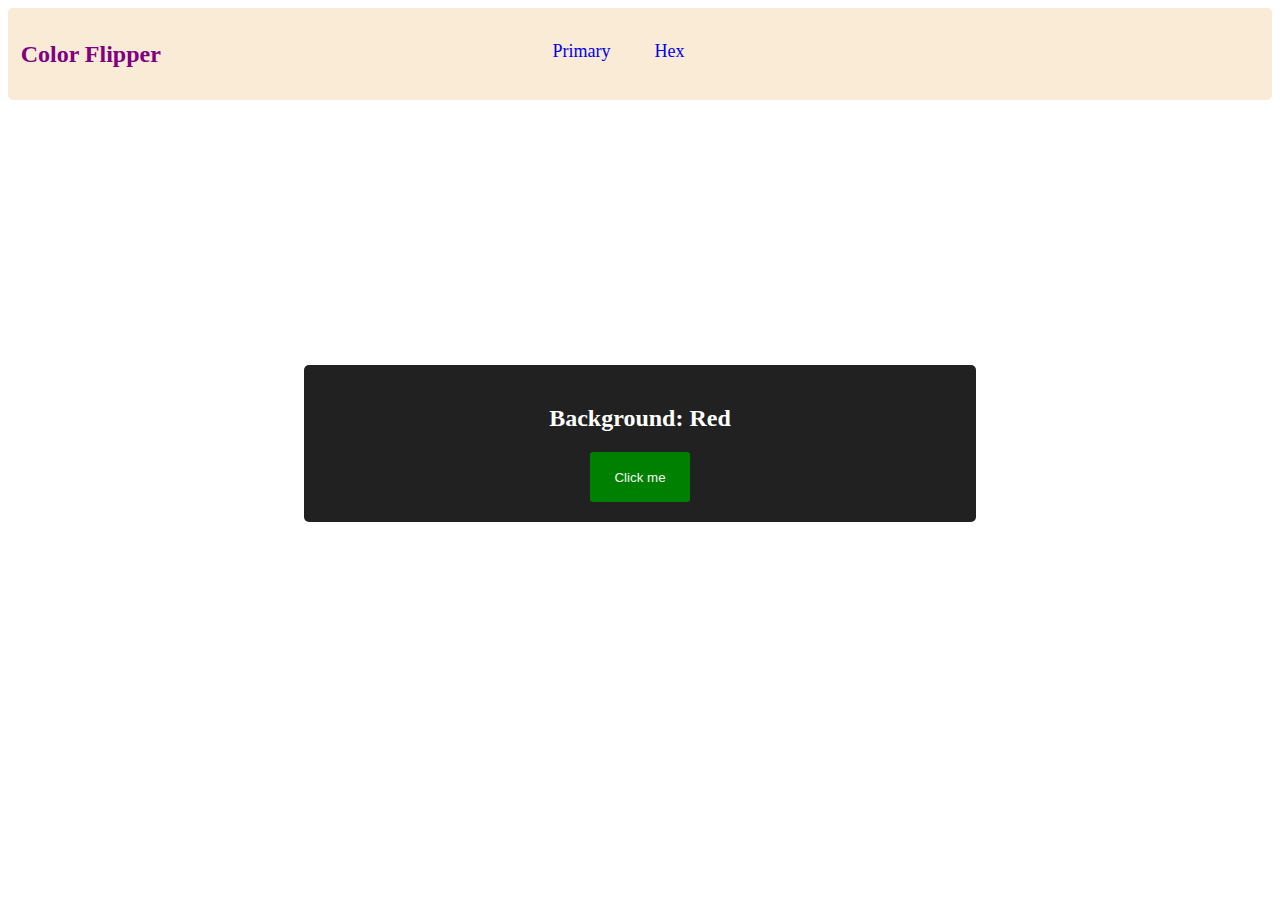
<file: Color Flipper/index.html>
<html lang="en">
<head>
    <meta charset="UTF-8">
    <meta name="viewport" content="width=device-width, initial-scale=1.0">
    <link rel="stylesheet" href="style.css">
    <title>Color Flipper</title>
</head>
<body>
    <nav>
        <div class="nav-container">
            <h2>Color Flipper</h2>
            <div class="ul-li">
                <li>
                    <a href="index.html">Primary</a>
                    
                </li>
                <li>
                    <a href="hex.html">Hex</a>
                    
                </li>
            </div>
        </div>
    </nav>
  <div class="body-container">
    <div class="container">
        <h2>Background: <span id="color">Red</span></h2>
        <button id="btn">Click me</button>
    </div>
  </div>
  <script src="app.js"></script> 
</body>

</html>
</file>
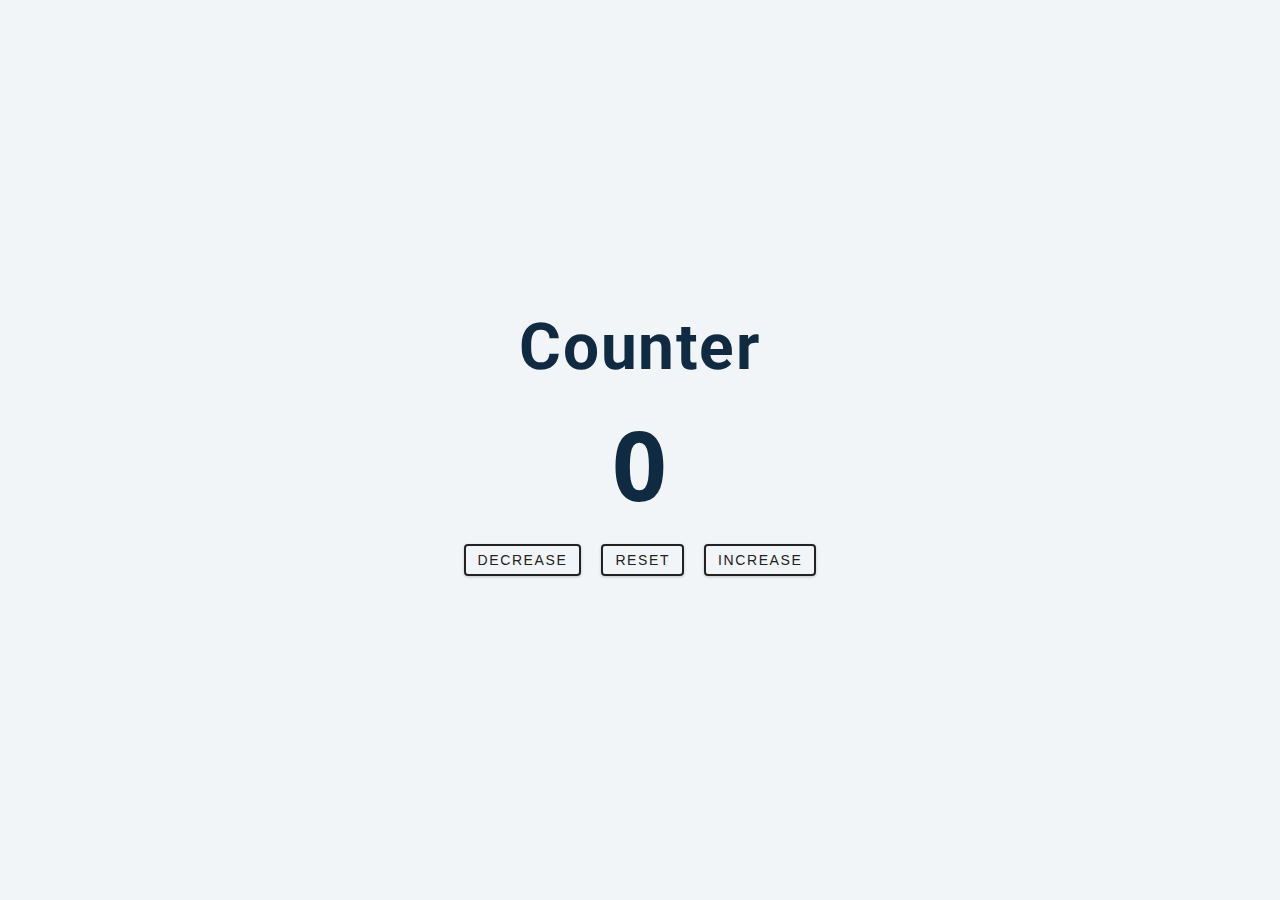
<file: Counter/index.html>
<html lang="en">
<head>
    <meta charset="UTF-8">
    <meta name="viewport" content="width=device-width, initial-scale=1.0">
    <link rel="stylesheet" href="style.css">
    <title>Counter</title>
</head>
<body>
    <main>
        <div class="container">
            <h1>
                Counter
            </h1>
            <span id="value">0</span>
            <div class="button-container">
                <button class="btn decrease">Decrease</button>
                <button class="btn reset">Reset</button>
                <button class="btn increase">Increase</button>

            </div>
        </div>

    </main>
    
</body>
<script src="app.js">

</script>
</html>
</file>
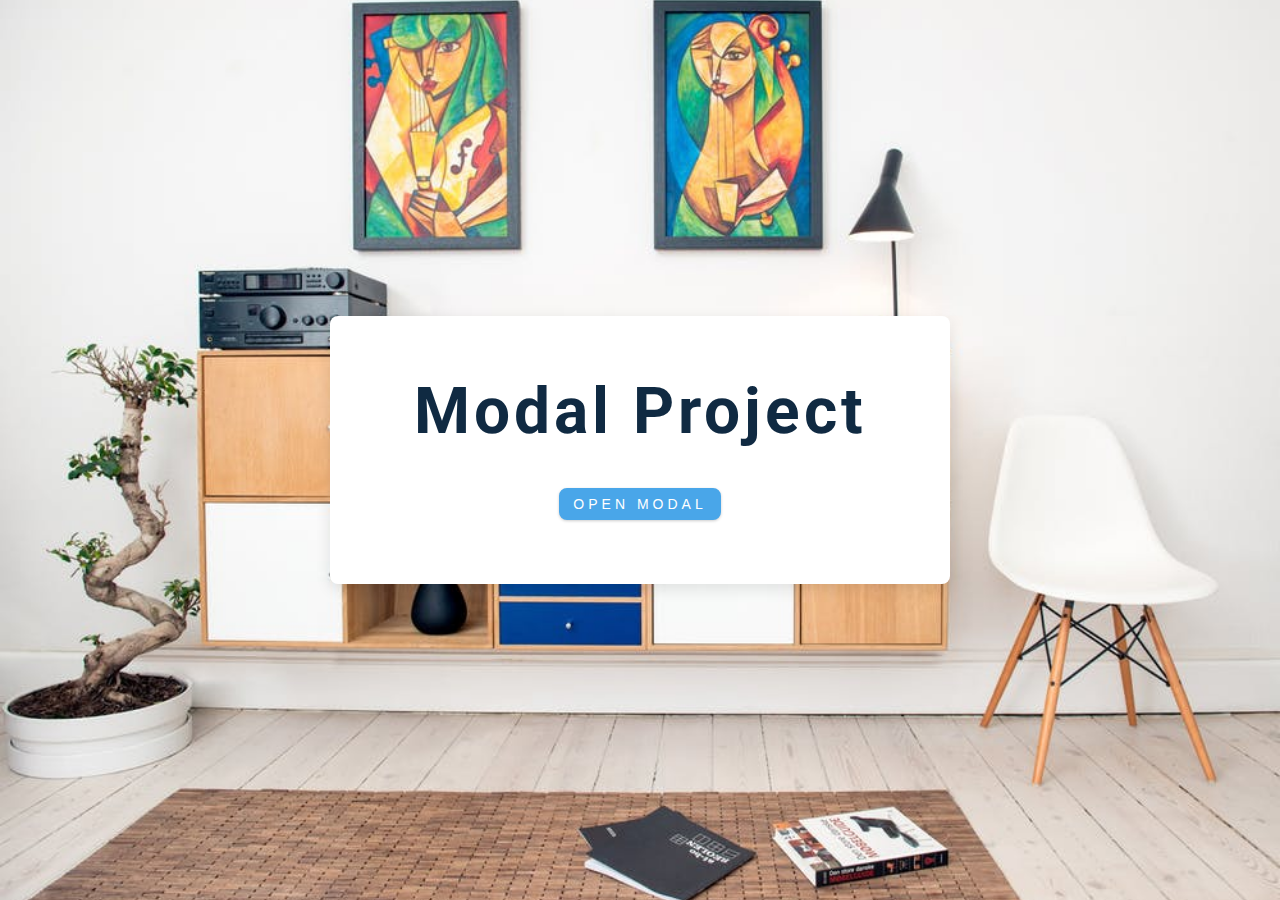
<file: Modal/index.html>
<!DOCTYPE html>
<html lang="en">
  <head>
    <meta charset="UTF-8" />
    <meta name="viewport" content="width=device-width, initial-scale=1.0" />
    <title>Modal</title>
    <!-- font-awesome -->
    <link
      rel="stylesheet"
      href="https://cdnjs.cloudflare.com/ajax/libs/font-awesome/5.14.0/css/all.min.css"
    />
    <!-- styles -->
    <link rel="stylesheet" href="styles.css" />
  </head>
  <body>
    <!-- hero -->
    <header class="hero">
      <div class="banner">
        <h1>modal project</h1>
        <button class="btn modal-btn">
          open modal
        </button>
      </div>
    </header>
    <!-- modal -->
    <div class="modal-overlay">
      <div class="modal-container">
        <h3>modal content</h3>
        <button class="close-btn"><i class="fas fa-times"></i></button>
      </div>
    </div>
    <!-- javascript -->
    <script src="app.js"></script>
  </body>
</html>
</file>
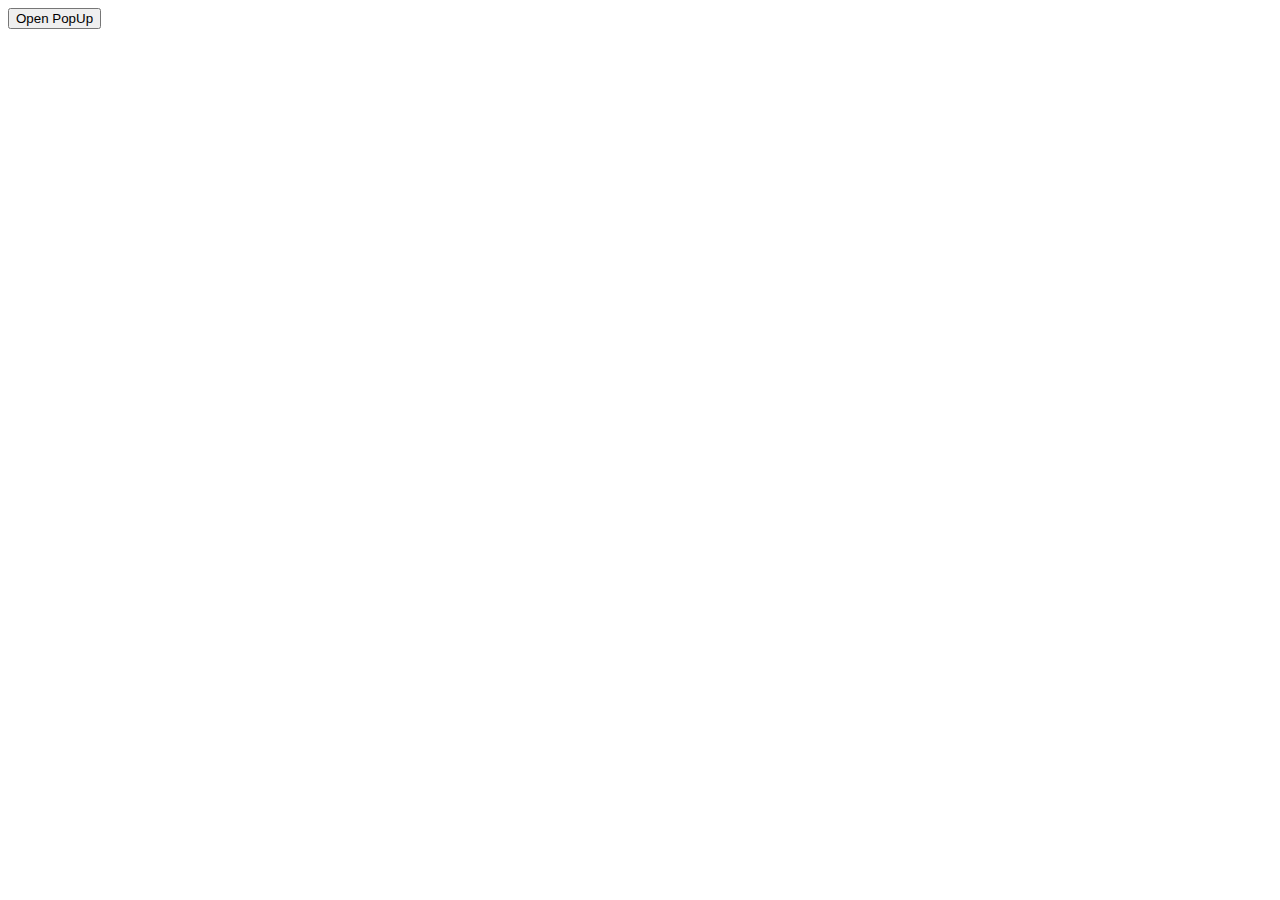
<file: Modal2/index.html>
<html lang="en">
<head>
    <meta charset="UTF-8">
    <meta name="viewport" content="width=device-width, initial-scale=1.0">
    <title>Document</title>
    <link rel="stylesheet" href="styles.css">
</head>
<body>
    <button id="open-popup-btn">Open PopUp</button>
    <div class="popup-overlay">

    </div>
    <div class="popup">
        <h1>This is heading popup</h1>
        <p>Lorem, ipsum dolor sit amet consectetur adipisicing elit. Eius, quis! Rem sit soluta ex recusandae? Maxime nesciunt doloribus molestiae fugit placeat nam ut earum impedit quas quisquam. Officia, voluptatum dolorum?</p>
        <div class="popup-close-btn">&times</div>
    </div>

</body>
<script src="app.js"></script>
</html>
</file>
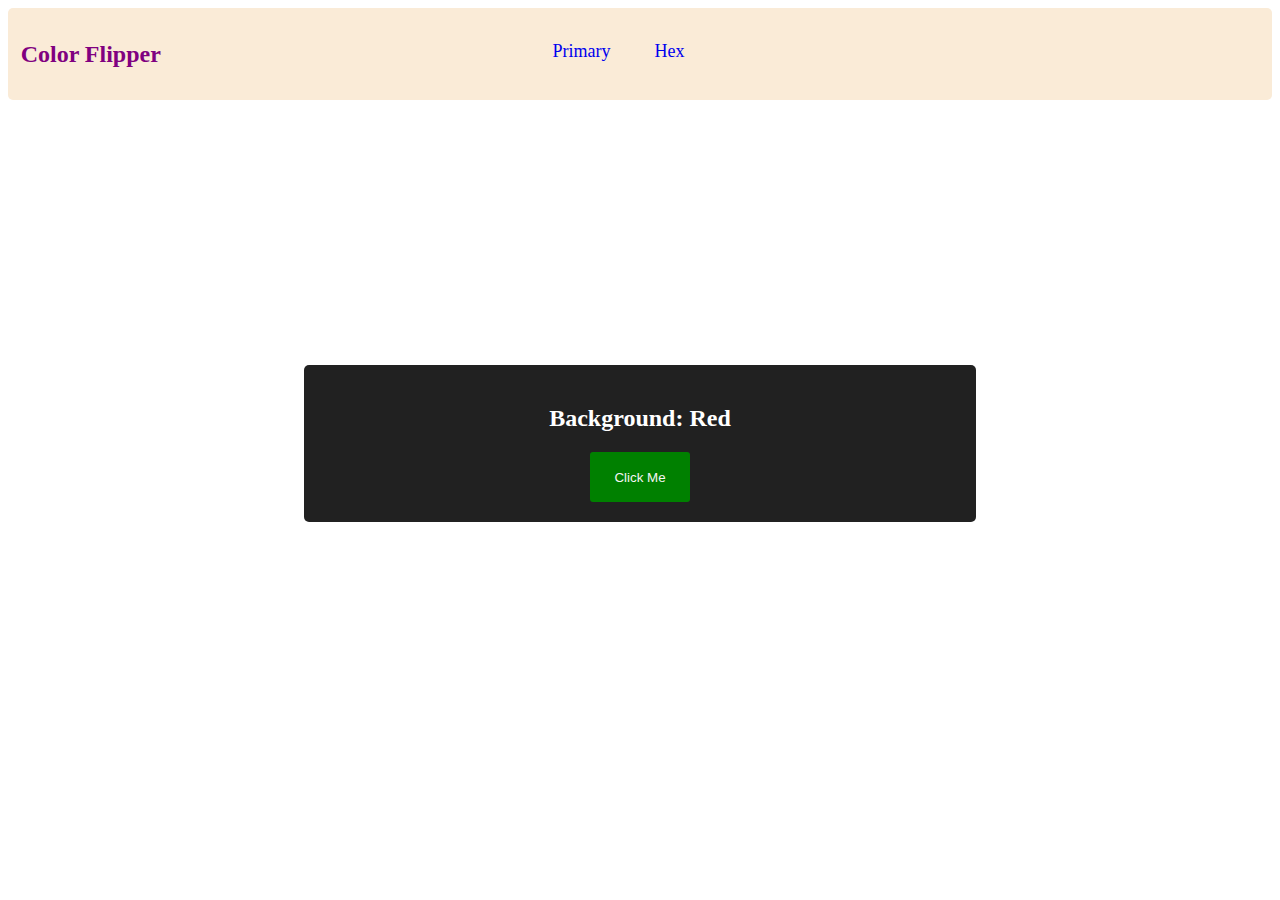
<file: Color Flipper/hex.html>
<html lang="en">
<head>
    <meta charset="UTF-8">
    <meta name="viewport" content="width=device-width, initial-scale=1.0">
    <link rel="stylesheet" href="style.css">
    <title>Color Flipper</title>
</head>
<body>
    <nav>
        <div class="nav-container">
            <h2>Color Flipper</h2>
            <div class="ul-li">
                <li>
                    <a href="index.html">Primary</a>
                    
                </li>
                <li>
                    <a href="hex.html">Hex</a>
                    
                </li>
            </div>
        </div>
    </nav>
  <div class="body-container">
    <div class="container">
        <h2>Background: <span id="color">Red</span></h2>
        <button id="btn">Click Me</button>
    </div>
  </div>
    
</body>
<script src="hex.js"></script>
</html>
</file>
<file: Color Flipper/style.css>
.nav-container{
    background-color: antiquewhite;
    display: flex;
    flex-wrap: wrap;
    gap: 30%;
    color: purple !important;
    padding: 1%;
    border-radius: 5px;
    
}
.ul-li{
display: flex;
   margin: 20px;
   gap: 50%
   
}
li{
    list-style: none ;
    display: flex;
    
    
    
   
}
a{
    text-decoration: none;
    font-size: large;
    
}
.body-container{

    display: flex;
    justify-content: center;
    align-items: center;
    position: relative;
    top: 30%;
    
    
}
.container{
    background-color: #212121;
    color: white;
    display: flex;
    flex-direction: column;
    justify-content: center;
    align-items: center;
    width: 50%;
    padding: 20px;
    border-radius: 5px;
}
button{
    position: relative;
    
    border: none !important;
    height:50px;
    width:100px;
    background-color: green;
    color:whitesmoke;
    border-radius: 3px;
    
    
}
</file>
<file: Counter/style.css>
/*
=============== 
Fonts
===============
*/
@import url("https://fonts.googleapis.com/css?family=Open+Sans|Roboto:400,700&display=swap");

/*
=============== 
Variables
===============
*/

:root {
  /* dark shades of primary color*/
  --clr-primary-1: hsl(205, 86%, 17%);
  --clr-primary-2: hsl(205, 77%, 27%);
  --clr-primary-3: hsl(205, 72%, 37%);
  --clr-primary-4: hsl(205, 63%, 48%);
  /* primary/main color */
  --clr-primary-5: hsl(205, 78%, 60%);
  /* lighter shades of primary color */
  --clr-primary-6: hsl(205, 89%, 70%);
  --clr-primary-7: hsl(205, 90%, 76%);
  --clr-primary-8: hsl(205, 86%, 81%);
  --clr-primary-9: hsl(205, 90%, 88%);
  --clr-primary-10: hsl(205, 100%, 96%);
  /* darkest grey - used for headings */
  --clr-grey-1: hsl(209, 61%, 16%);
  --clr-grey-2: hsl(211, 39%, 23%);
  --clr-grey-3: hsl(209, 34%, 30%);
  --clr-grey-4: hsl(209, 28%, 39%);
  /* grey used for paragraphs */
  --clr-grey-5: hsl(210, 22%, 49%);
  --clr-grey-6: hsl(209, 23%, 60%);
  --clr-grey-7: hsl(211, 27%, 70%);
  --clr-grey-8: hsl(210, 31%, 80%);
  --clr-grey-9: hsl(212, 33%, 89%);
  --clr-grey-10: hsl(210, 36%, 96%);
  --clr-white: #fff;
  --clr-red-dark: hsl(360, 67%, 44%);
  --clr-red-light: hsl(360, 71%, 66%);
  --clr-green-dark: hsl(125, 67%, 44%);
  --clr-green-light: hsl(125, 71%, 66%);
  --clr-black: #222;
  --ff-primary: "Roboto", sans-serif;
  --ff-secondary: "Open Sans", sans-serif;
  --transition: all 0.3s linear;
  --spacing: 0.1rem;
  --radius: 0.25rem;
  --light-shadow: 0 5px 15px rgba(0, 0, 0, 0.1);
  --dark-shadow: 0 5px 15px rgba(0, 0, 0, 0.2);
  --max-width: 1170px;
  --fixed-width: 620px;
}
/*
=============== 
Global Styles
===============
*/

*,
::after,
::before {
  margin: 0;
  padding: 0;
  box-sizing: border-box;
}
body {
  font-family: var(--ff-secondary);
  background: var(--clr-grey-10);
  color: var(--clr-grey-1);
  line-height: 1.5;
  font-size: 0.875rem;
}
ul {
  list-style-type: none;
}
a {
  text-decoration: none;
}
h1,
h2,
h3,
h4 {
  letter-spacing: var(--spacing);
  text-transform: capitalize;
  line-height: 1.25;
  margin-bottom: 0.75rem;
  font-family: var(--ff-primary);
}
h1 {
  font-size: 3rem;
}
h2 {
  font-size: 2rem;
}
h3 {
  font-size: 1.25rem;
}
h4 {
  font-size: 0.875rem;
}
p {
  margin-bottom: 1.25rem;
  color: var(--clr-grey-5);
}
@media screen and (min-width: 800px) {
  h1 {
    font-size: 4rem;
  }
  h2 {
    font-size: 2.5rem;
  }
  h3 {
    font-size: 1.75rem;
  }
  h4 {
    font-size: 1rem;
  }
  body {
    font-size: 1rem;
  }
  h1,
  h2,
  h3,
  h4 {
    line-height: 1;
  }
}
/*  global classes */

/* section */
.section {
  padding: 5rem 0;
}

.section-center {
  width: 90vw;
  margin: 0 auto;
  max-width: 1170px;
}
@media screen and (min-width: 992px) {
  .section-center {
    width: 95vw;
  }
}
main {
  min-height: 100vh;
  display: grid;
  place-items: center;
}

/*
=============== 
Counter
===============
*/

main {
  min-height: 100vh;
  display: grid;
  place-items: center;
}
.container {
  text-align: center;
}
#value {
  font-size: 6rem;
  font-weight: bold;
}
.btn {
  text-transform: uppercase;
  background: transparent;
  color: var(--clr-black);
  padding: 0.375rem 0.75rem;
  letter-spacing: var(--spacing);
  display: inline-block;
  transition: var(--transition);
  font-size: 0.875rem;
  border: 2px solid var(--clr-black);
  cursor: pointer;
  box-shadow: 0 1px 3px rgba(0, 0, 0, 0.2);
  border-radius: var(--radius);
  margin: 0.5rem;
}
.btn:hover {
  color: var(--clr-white);
  background: var(--clr-black);
}
</file>
<file: Modal/styles.css>
/*
=============== 
Fonts
===============
*/
@import url("https://fonts.googleapis.com/css?family=Open+Sans|Roboto:400,700&display=swap");

/*
=============== 
Variables
===============
*/

:root {
  /* dark shades of primary color*/
  --clr-primary-1: hsl(205, 86%, 17%);
  --clr-primary-2: hsl(205, 77%, 27%);
  --clr-primary-3: hsl(205, 72%, 37%);
  --clr-primary-4: hsl(205, 63%, 48%);
  /* primary/main color */
  --clr-primary-5: #49a6e9;
  /* --clr-primary-5: rgb(73, 166, 233); */
  /* lighter shades of primary color */
  --clr-primary-6: hsl(205, 89%, 70%);
  --clr-primary-7: hsl(205, 90%, 76%);
  --clr-primary-8: hsl(205, 86%, 81%);
  --clr-primary-9: hsl(205, 90%, 88%);
  --clr-primary-10: hsl(205, 100%, 96%);
  /* darkest grey - used for headings */
  --clr-grey-1: hsl(209, 61%, 16%);
  --clr-grey-2: hsl(211, 39%, 23%);
  --clr-grey-3: hsl(209, 34%, 30%);
  --clr-grey-4: hsl(209, 28%, 39%);
  /* grey used for paragraphs */
  --clr-grey-5: hsl(210, 22%, 49%);
  --clr-grey-6: hsl(209, 23%, 60%);
  --clr-grey-7: hsl(211, 27%, 70%);
  --clr-grey-8: hsl(210, 31%, 80%);
  --clr-grey-9: hsl(212, 33%, 89%);
  --clr-grey-10: hsl(210, 36%, 96%);
  --clr-white: #fff;
  --clr-red-dark: hsl(360, 67%, 44%);
  --clr-red-light: hsl(360, 71%, 66%);
  --clr-green-dark: hsl(125, 67%, 44%);
  --clr-green-light: hsl(125, 71%, 66%);
  --clr-black: #222;
  --ff-primary: "Roboto", sans-serif;
  --ff-secondary: "Open Sans", sans-serif;
  --transition: all 0.3s linear;
  --spacing: 0.25rem;
  --radius: 0.5rem;
  --light-shadow: 0 5px 15px rgba(0, 0, 0, 0.1);
  --dark-shadow: 0 5px 15px rgba(0, 0, 0, 0.2);
  --max-width: 1170px;
  --fixed-width: 620px;
}
/*
=============== 
Global Styles
===============
*/

*,
::after,
::before {
  margin: 0;
  padding: 0;
  box-sizing: border-box;
}
body {
  font-family: var(--ff-secondary);
  background: var(--clr-grey-10);
  color: var(--clr-grey-1);
  line-height: 1.5;
  font-size: 0.875rem;
}
ul {
  list-style-type: none;
}
a {
  text-decoration: none;
}
img:not(.logo) {
  width: 100%;
}
img {
  display: block;
}

h1,
h2,
h3,
h4 {
  letter-spacing: var(--spacing);
  text-transform: capitalize;
  line-height: 1.25;
  margin-bottom: 0.75rem;
  font-family: var(--ff-primary);
}
h1 {
  font-size: 3rem;
}
h2 {
  font-size: 2rem;
}
h3 {
  font-size: 1.25rem;
}
h4 {
  font-size: 0.875rem;
}
p {
  margin-bottom: 1.25rem;
  color: var(--clr-grey-5);
}
@media screen and (min-width: 800px) {
  h1 {
    font-size: 4rem;
  }
  h2 {
    font-size: 2.5rem;
  }
  h3 {
    font-size: 1.75rem;
  }
  h4 {
    font-size: 1rem;
  }
  body {
    font-size: 1rem;
  }
  h1,
  h2,
  h3,
  h4 {
    line-height: 1;
  }
}
/*  global classes */

.btn {
  text-transform: uppercase;
  background: transparent;
  color: var(--clr-black);
  padding: 0.375rem 0.75rem;
  letter-spacing: var(--spacing);
  display: inline-block;
  transition: var(--transition);
  font-size: 0.875rem;
  border: 2px solid var(--clr-black);
  cursor: pointer;
  box-shadow: 0 1px 3px rgba(0, 0, 0, 0.2);
  border-radius: var(--radius);
}
.btn:hover {
  color: var(--clr-white);
  background: var(--clr-black);
}
/* section */
.section {
  padding: 5rem 0;
}

.section-center {
  width: 90vw;
  margin: 0 auto;
  max-width: 1170px;
}
@media screen and (min-width: 992px) {
  .section-center {
    width: 95vw;
  }
}
main {
  min-height: 100vh;
  display: grid;
  place-items: center;
}
/*
=============== 
Modal
===============
*/
.hero {
  min-height: 100vh;
  background: url("./hero.jpeg") center/cover no-repeat;
  display: grid;
  place-items: center;
}
.banner {
  background: var(--clr-white);
  padding: 4rem 0;
  border-radius: var(--radius);
  box-shadow: var(--light-shadow);
  text-align: center;
  width: 90vw;
  max-width: var(--fixed-width);
}
.modal-btn {
  margin-top: 2rem;
  background: var(--clr-primary-5);
  border-color: var(--clr-primary-5);
  color: var(--clr-white);
}
.modal-btn:hover {
  background: transparent;
  color: var(--clr-primary-5);
}
.modal-overlay {
  position: fixed;
  top: 0;
  left: 0;
  width: 100%;
  height: 100%;
  background: rgba(73, 166, 233, 0.5);
  display: grid;
  place-items: center;
  transition: var(--transition);
  visibility: hidden;
  z-index: -10;
}
/* OPEN/CLOSE MODAL */
.open-modal {
  visibility: visible;
  z-index: 10;
}
.modal-container {
  background: var(--clr-white);
  border-radius: var(--radius);
  width: 90vw;
  height: 30vh;
  max-width: var(--fixed-width);
  text-align: center;
  display: grid;
  place-items: center;
  position: relative;
}
.close-btn {
  position: absolute;
  top: 1rem;
  right: 1rem;
  font-size: 2rem;
  background: transparent;
  border-color: transparent;
  color: var(--clr-red-dark);
  cursor: pointer;
  transition: var(--transition);
}
.close-btn:hover {
  color: var(--clr-red-light);
  transform: scale(1.3);
}
</file>
<file: Modal2/styles.css>
.popup-overlay{
    position: fixed !important;
    top: 0px;
    left: 0px;
    width: 100%;
    height: 100%;
    background-color: rgb(0, 0, 0,0.5);
    display: none;

}
.popup{
    position: fixed;
    top: -150%;
    left: 50%;
    transform: translate(-50%,-50%);
    background-color: white;
    padding: 20px;
    font-weight: Raleway;


}
.popup-close-btn{
    position: absolute;
   top: 10px;
   right: 4%;
   background-color: aqua;
   padding:4px;
   font-weight: bold;
   border-radius: 6px;

}
body.popup-active .popup{
   top:50%
}
body.popup-active .popup-overlay{
    display: block;

}
</file>
